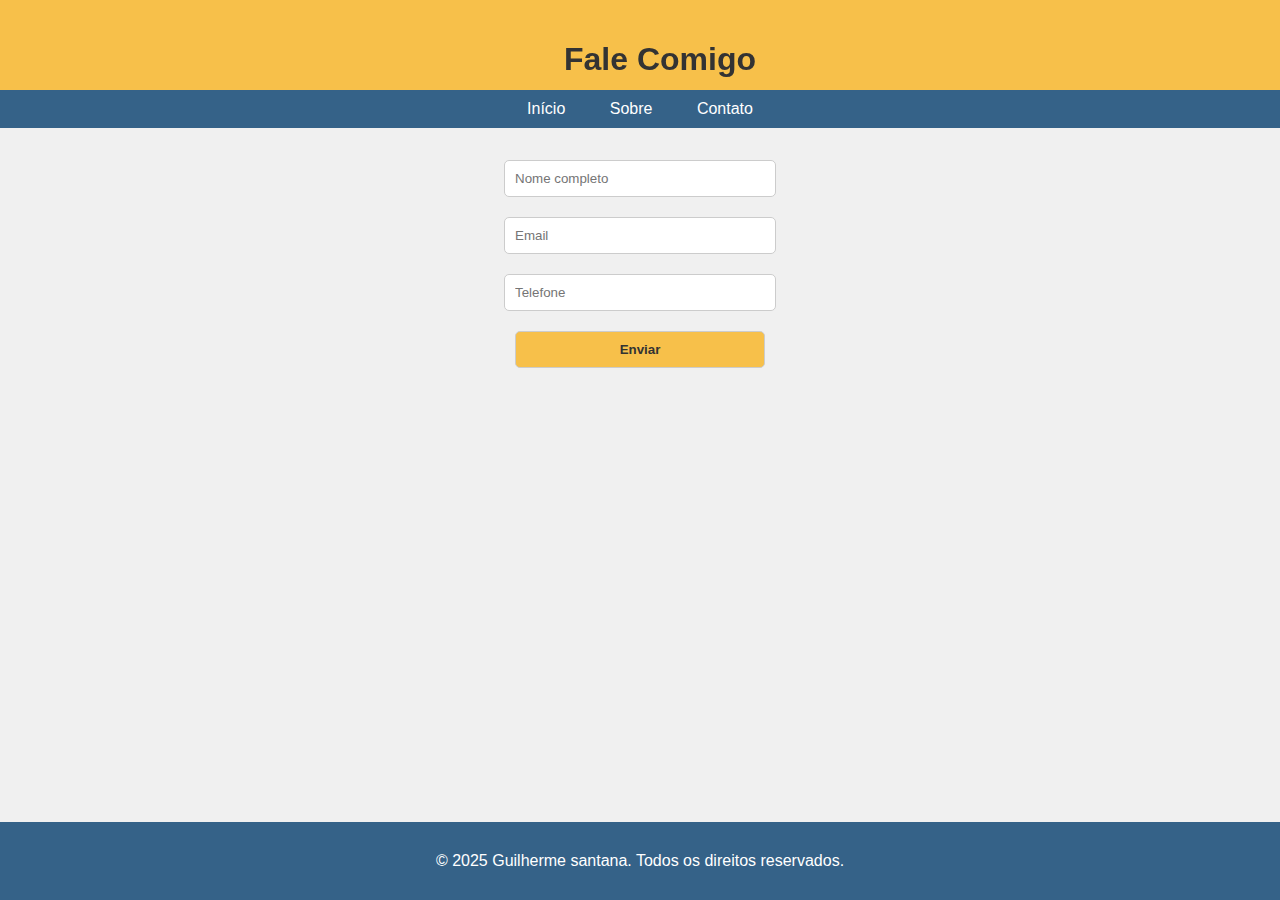
<file: contato.html>
<!DOCTYPE html>
<html lang="pt-BR">

<head>
    <meta charset="utf-8">
    <title>Contato</title>
    <link rel="stylesheet" href="css/estilo.css">
</head>
<body>
<header><h1>Fale Comigo</h1></header>
<nav>
    <a href="index.html">Início</a>
    <a href="sobre.html">Sobre</a>
    <a href="contato.html">Contato</a>
</nav>
<main>
    
 <section>
  <form id="form-contato" onsubmit="enviarFormulario(event)">
  <input type="text" id="nomeContato" placeholder="Nome completo" required><br>
  <input type="email" id="emailContato" placeholder="Email" required><br>
  <input type="tel" id="telefoneContato" placeholder="Telefone" required><br>
  <button type="submit">Enviar</button>
</form>
<div id="mensagem-confirmacao">  </div>
</section>
</main>
<footer>&copy; 2025 Guilherme santana. Todos os direitos reservados.</footer>
<script src="js/script.js"></script>
</body>
</html>


























    </html>
</file>
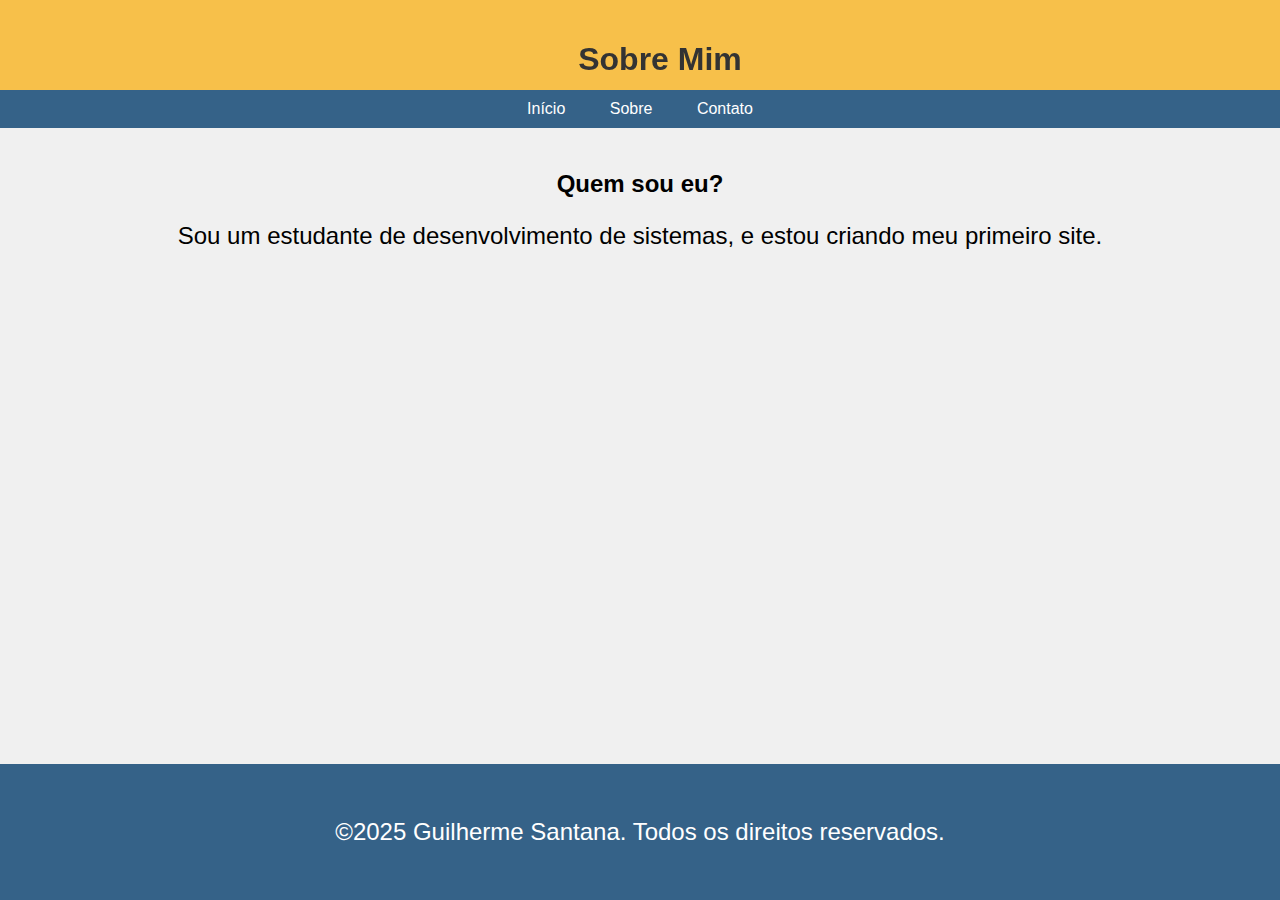
<file: sobre.html>
<!DOCTYPE html>
<html lang="pt-br">

<head>
    <meta charset="UTF-8">
    <title>Sobre</title>
    <link rel="stylesheet" href="css/estilo.css">
</head>

<body>
    <header>
        <h1>Sobre Mim</h1>
    </header>
    <nav>
        <a href="index.html">Início</a>
        <a href="sobre.html">Sobre</a>
        <a href="contato">Contato</a>
    </nav>
<main>  
<section>
    <h2>Quem sou eu?</h2>
    <p>Sou um estudante de desenvolvimento de sistemas, e estou criando meu primeiro site.</p>
</section>
</main>

<footer>
    <p>&copy;2025 Guilherme Santana. Todos os direitos reservados.</p>
</footer>

</body>
</html>
</file>
<file: css/estilo.css>
html, body {
height: 100%;
margin: 0;
display: flex;
flex-direction: column;
font-family: arial, sans-serif;
background-color: #f0f0f0;
}

header {
background-color: #f7C04A;
color: #333333;
text-align: center;
padding: 20px;
position: fixed;
width: 100%;
top: 0;
box-shadow: 0  2px 5px rgba(0, 0, 0, 0.1);

}
nav {
background-color: #356288;
text-align: center;
padding: 10px 0;
position: fixed;
width: 100%;
top: 90px;

}

nav a{
color: #ffffff;
text-decoration: none;
padding: 14px 20px;

}
nav a:hover {
background-color: #274A66;
}

main{
flex: 1;
text-align: center;
padding: 20px;
padding-top: 150px;
background-color: #f0f0f0;

}

footer {
background-color: #356288;
color: #ffffff;
text-align: center;
padding: 30px;
}

input, button{
margin: 10px;
padding: 10px;
width: 250px;
border: 1px solid #ccc;
border-radius: 5px;

}

button{
background-color: #f7C04A;
color: #333;
font-weight: bold;
cursor: pointer;

}

button:hover {
background-color: #e6a800;

}
.imagem {
max-width: 100%;
height: auto;

}

p{
font-size: x-large;

}
@media (max-width: 600px)
{
   nav a {
   display: block;
   padding: 10px;
   }
 main {
    padding-top:200px;
 }

 input, button{
    width: 90%;
 }

 form { 
    margin-top: 40px;
 }
}
</file>
